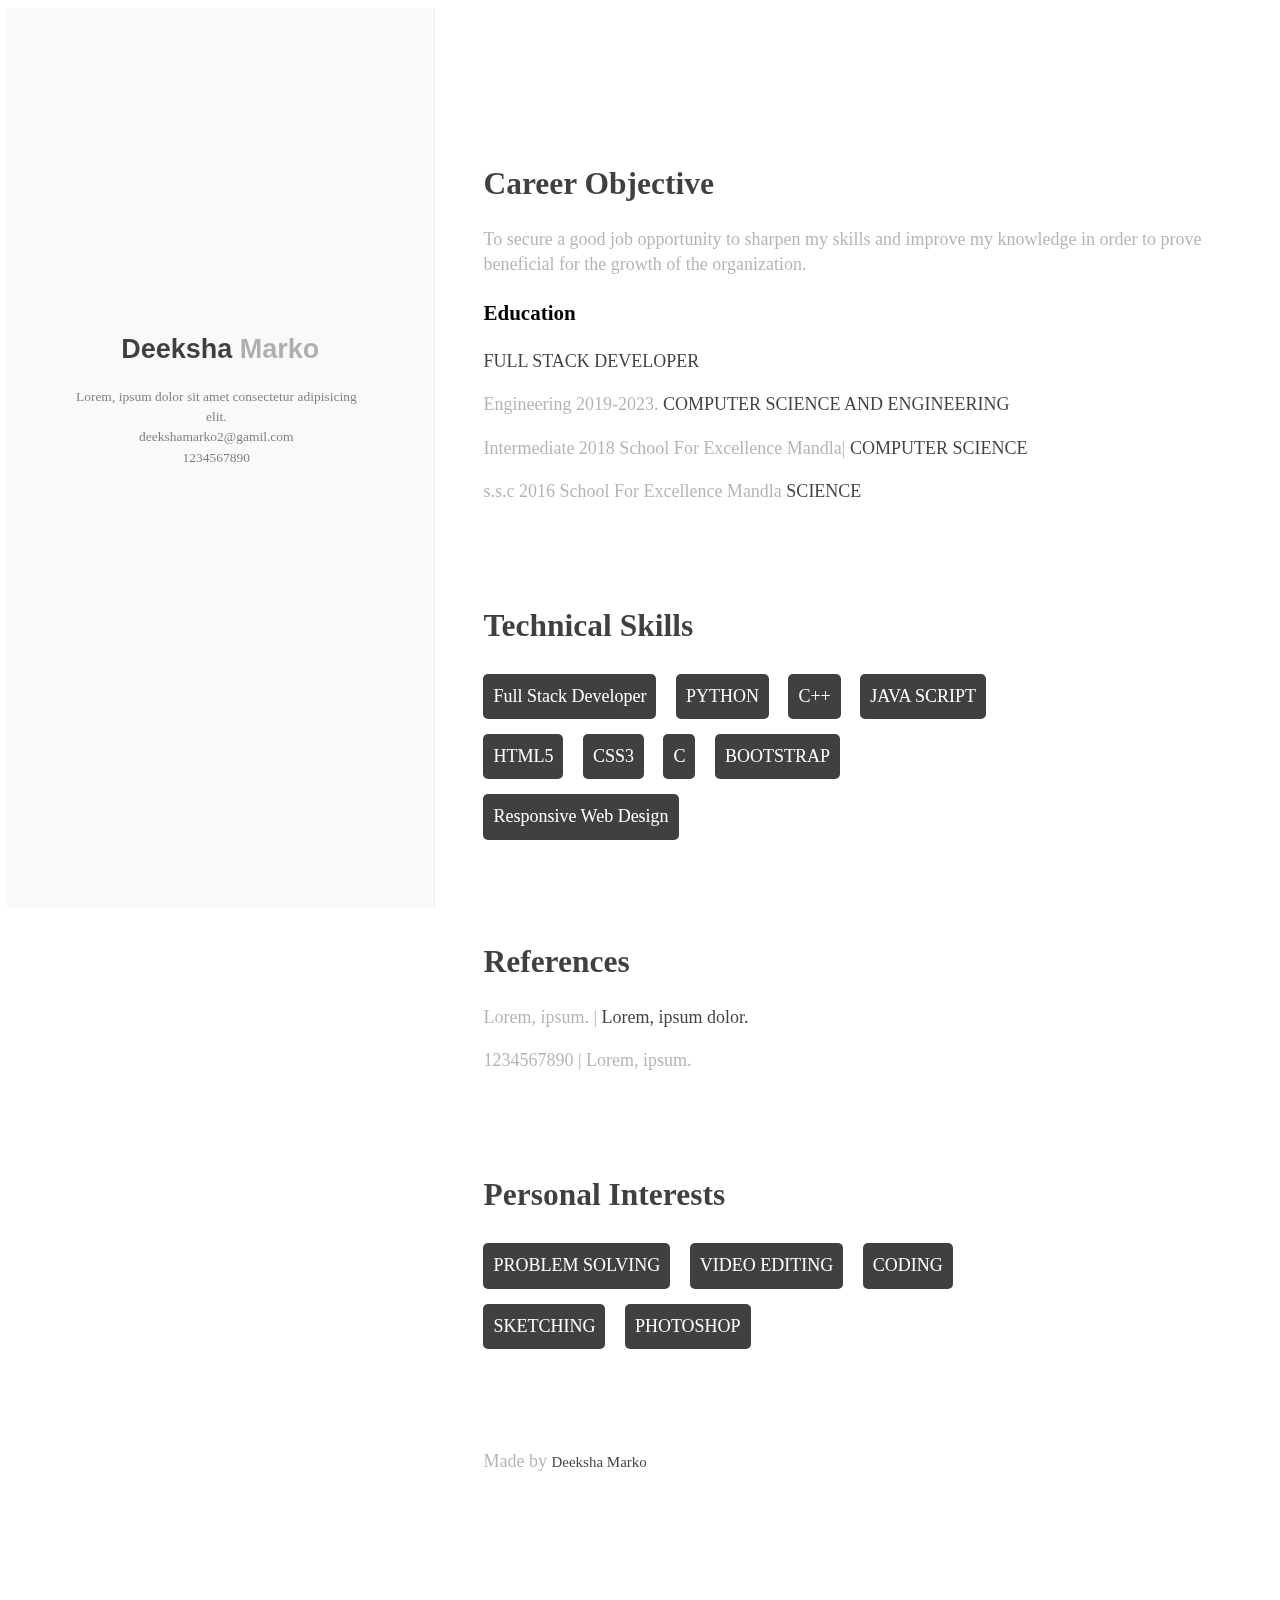
<file: index.html>
<!DOCTYPE html>
<html lang="en">
<head>
    <meta charset="UTF-8">
    <meta http-equiv="X-UA-Compatible" content="IE=edge">
    <meta name="viewport" content="width=device-width, initial-scale=1.0">
    <link rel="stylesheet" href="style.css">
    <title>Resume</title>
</head>
<body>
<div class="wrapper clearfix">
<div class="left">    
    <div class="name-hero">
      <div class="name-text">
       <h1>Deeksha <em>Marko</em></h1>
        <p>Lorem, ipsum dolor sit amet consectetur adipisicing elit.</p>
        <p>deekshamarko2@gamil.com</p> 
        <p>1234567890</p>     
      </div>   
    </div>
    
  </div>
 <div class="right">    
    <div class="inner">
      <section>
        <h1>Career Objective</h1>
        <p>To secure a good job opportunity to sharpen my skills and improve my knowledge in order to prove beneficial for the growth of the organization.</p>
        <h3>Education</h3>
        <p><em> FULL STACK DEVELOPER</em></p>
        <p>Engineering 2019-2023.  <em> COMPUTER SCIENCE AND ENGINEERING</em></p>
        <p>Intermediate 2018 School For Excellence Mandla|<em> COMPUTER SCIENCE</em></p>
        <p>s.s.c 2016 School For Excellence Mandla <em> SCIENCE</em></p>        
    </section>
      <section>
        <h1>Technical Skills</h1>
        <ul class="skill-set">
          <li>Full Stack Developer</li>
          <li>PYTHON</li>
          <li>C++</li>
          <li>JAVA SCRIPT</li>
          <li>HTML5</li>
          <li>CSS3</li>
          <li>C</li>
          <li>BOOTSTRAP</li>
          <li>Responsive Web Design</li>
        </ul>
      </section>
      <section>
        <h1>References</h1>
        <p>Lorem, ipsum. | <em>Lorem, ipsum dolor.</em></p>
        <p>1234567890 | Lorem, ipsum.</p>
       </section>
        <section>
        <h1>Personal Interests</h1>
        <ul class="skill-set">
          <li>PROBLEM SOLVING</li>
          <li>VIDEO EDITING</li>
          <li>CODING</li>
          <li>SKETCHING</li>
          <li>PHOTOSHOP</li>

                    
        </ul>
      </section>
      <section>
        <div class="handmade">
          <p>Made by <em><small>Deeksha Marko</small></em></p>
        </div>
      </section>
    </div>
  </div>    
</div>
</body>
</html>
</file>
<file: style.css>
body
{
    color:#030303;
    font-family:Lora, serif;
    font-size:18px;
    font-weight:400;
    line-height:1.4;
    text-rendering:optimizeLegibility;
}

.skill-set li:hover
{
    background:#56ddd6;
}

h1
{
    color:rgba(0,0,0,.75);
}

.left
{
    background-color:rgba(0,0,0,.025);
    border-right:1px solid rgba(0,0,0,.05);
    float:right;
    height:100%;
    margin-left:-1px;
    min-width:256px;
    position:fixed;
    width:33.33%;
  
}

.right
{
    float:right;
    height:100%;
    position:relative;
    width:66.66%;
}


.name-hero
{
    background:rgba(0,0,0,.001);
    bottom:0;
    height:290px;
    left:0;
    margin:auto;
    position:absolute;
    right:0;
    top:0;
    width:85%;
}

.me-img
{
    background-size:100%;
  background-position:0px;
    border-radius:100%;
    height:150px;
    margin:0 auto;
    position:relative;
    width:150px;
}
img{
  clip-path: circle(27% at 55% 45%);
  position: absolute;
  width: 110px;
}

.name-hero h1
{
    font-family:Open Sans, sans-serif;
    font-size:1.5em;
    text-align:center;
}

.name-hero h1 em
{
    color:rgba(0,0,0,.3);
    font-style:normal;
    font-weight:700;
}

.name-hero p
{
    color:rgba(0,0,0,.5);
    font-size:.75em;
    line-height:1.5;
    margin:0 8px 0 0;
    text-align:center;
}

.name-hero .name-text
{
    margin:0 auto;
    width:85%;
}

.inner
{
    margin:0 auto;
    max-width:975px;
    padding:3em;
}

.inner h1
{
    font-size:1.75em;
}

.inner p
{
    color:rgba(0,0,0,.3);
}

.inner p em
{
    color:rgba(0,0,0,.75);
    font-style:normal;
}

.inner section
{
    margin:100px auto;
}

ul
{
    list-style-type:none;
    margin-top:-10px;
    max-width:570px;
    padding:0;
}

.skill-set li
{
    background:rgba(0,0,0,.75);
    border-radius:5px;
    color:#FFF;
    display:inline-block;
    list-style:none;
    margin:15px 15px 0 0;
    padding:10px;
    text-align:justify;
}

@media screen and (max-width: 48em) {
    .right,.left
    {
        float:none;
    position:relative !important;
        width:100%;
    min-height:500px;
    }
  .handmade {
  text-align:center !important;
  margin-top:0px !important;
}

@media screen and (max-width: 75em) {
    body
{ font-size:16px;}
}

@media screen and (max-width: 60em) {
    body
{ font-size:14px;}
}

.handmade {
  text-align:right;
  margin-top:100px;
}
.handmade em {
  font-family: 'Shadows Into Light', cursive;
  font-size: 1.25em;
  margin-left:5px;
}
}
</file>
<file: stylec.css>
body
{
    color:#030303;
    font-family:Lora, serif;
    font-size:18px;
    font-weight:400;
    line-height:1.4;
    text-rendering:optimizeLegibility;
}

.skill-set li:hover
{
    background:#56ddd6;
}

h1
{
    color:rgba(0,0,0,.75);
}

.left
{
    background-color:rgba(0,0,0,.025);
    border-right:1px solid rgba(0,0,0,.05);
    float:right;
    height:100%;
    margin-left:-1px;
    min-width:256px;
    position:fixed;
    width:33.33%;
  
}

.right
{
    float:right;
    height:100%;
    position:relative;
    width:66.66%;
}


.name-hero
{
    background:rgba(0,0,0,.001);
    bottom:0;
    height:290px;
    left:0;
    margin:auto;
    position:absolute;
    right:0;
    top:0;
    width:85%;
}

.me-img
{
    background-size:100%;
  background-position:0px;
    border-radius:100%;
    height:150px;
    margin:0 auto;
    position:relative;
    width:150px;
}
img{
  clip-path: circle(27% at 55% 45%);
  position: absolute;
  width: 110px;
}

.name-hero h1
{
    font-family:Open Sans, sans-serif;
    font-size:1.5em;
    text-align:center;
}

.name-hero h1 em
{
    color:rgba(0,0,0,.3);
    font-style:normal;
    font-weight:700;
}

.name-hero p
{
    color:rgba(0,0,0,.5);
    font-size:.75em;
    line-height:1.5;
    margin:0 8px 0 0;
    text-align:center;
}

.name-hero .name-text
{
    margin:0 auto;
    width:85%;
}

.inner
{
    margin:0 auto;
    max-width:975px;
    padding:3em;
}

.inner h1
{
    font-size:1.75em;
}

.inner p
{
    color:rgba(0,0,0,.3);
}

.inner p em
{
    color:rgba(0,0,0,.75);
    font-style:normal;
}

.inner section
{
    margin:100px auto;
}

ul
{
    list-style-type:none;
    margin-top:-10px;
    max-width:570px;
    padding:0;
}

.skill-set li
{
    background:rgba(0,0,0,.75);
    border-radius:5px;
    color:#FFF;
    display:inline-block;
    list-style:none;
    margin:15px 15px 0 0;
    padding:10px;
    text-align:justify;
}

@media screen and (max-width: 48em) {
    .right,.left
    {
        float:none;
    position:relative !important;
        width:100%;
    min-height:500px;
    }
  .handmade {
  text-align:center !important;
  margin-top:0px !important;
}

@media screen and (max-width: 75em) {
    body
{ font-size:16px;}
}

@media screen and (max-width: 60em) {
    body
{ font-size:14px;}
}

.handmade {
  text-align:right;
  margin-top:100px;
}
.handmade em {
  font-family: 'Shadows Into Light', cursive;
  font-size: 1.25em;
  margin-left:5px;
}
}
</file>
